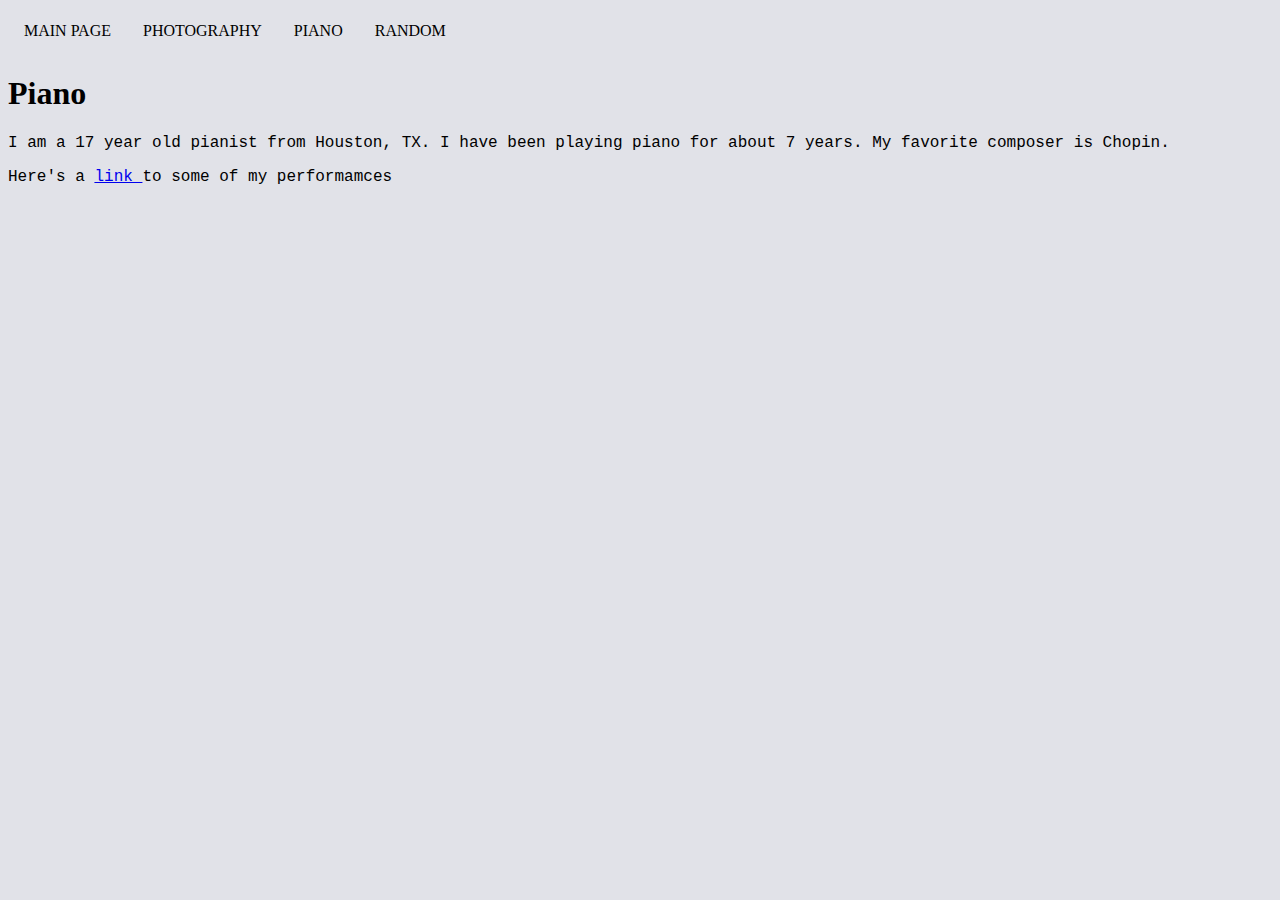
<file: piano.html>
<!-- Piano stuff -->
<!DOCTYPE html>
<html>
  <head>
    <title> PIANO </title>
    <link rel="stylesheet" href="style.css">
  </head>
  <body>
    <div>
      <ul>
        <li><a href="index.html"> MAIN PAGE </a></li>
        <li><a href="photography.html"> PHOTOGRAPHY </a></li>
        <li><a href="piano.html"> PIANO </a></li>
        <li><a href="random.html"> RANDOM </a></li>
    </div>
    <div>
      <h1> Piano </h1>
      <p> I am a 17 year old pianist from Houston, TX. I have been playing piano
        for about 7 years. My favorite composer is Chopin. </p>
      <p> Here's a <a href="https://www.houstonisd.org/Page/174607"> link <a/> to some of my performamces </p>
    </div>
  </body>
</html>
</file>
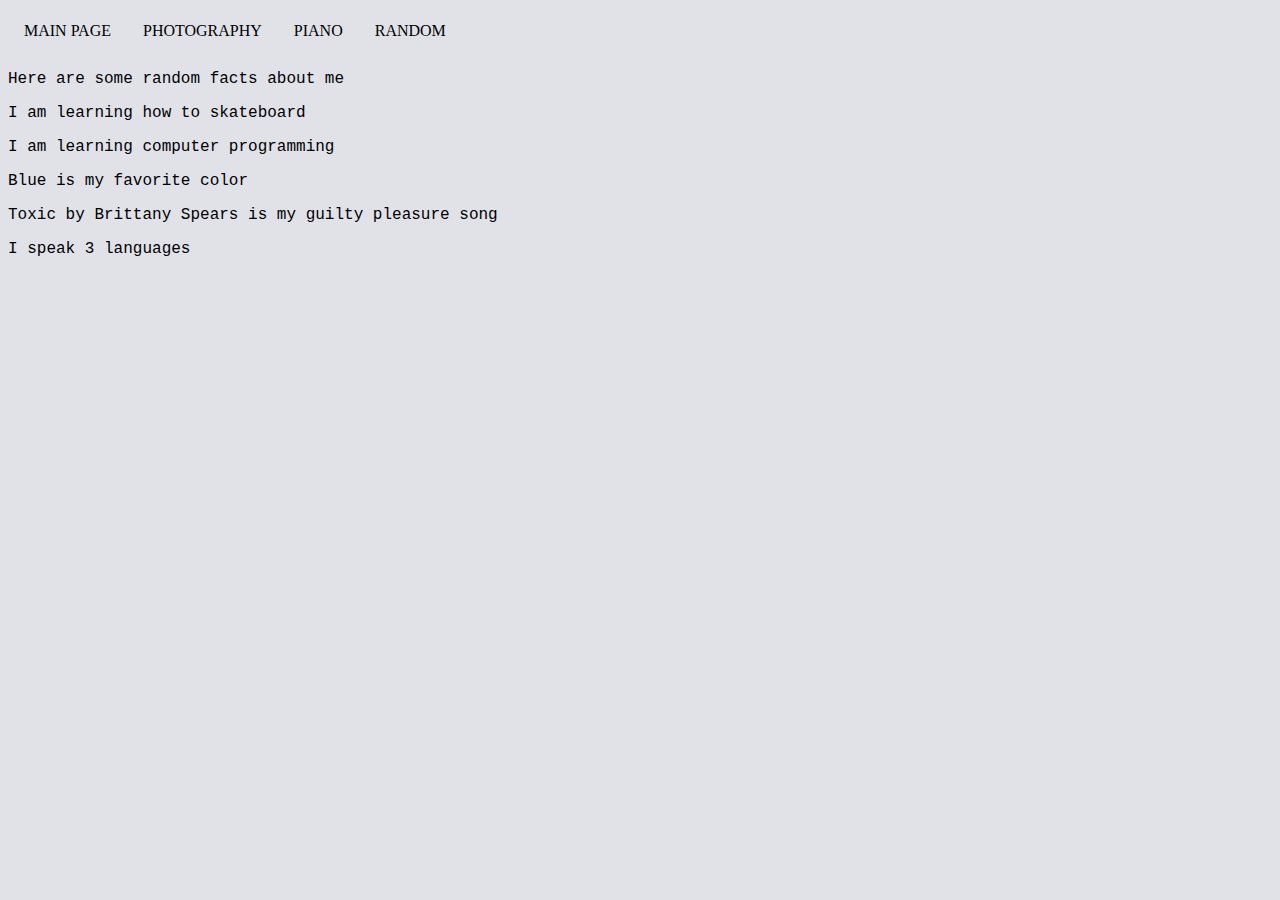
<file: random.html>
<!-- Random crap -->
<!DOCTYPE html>
<html>
  <head>
    <title> RANDOM </title>
    <link rel="stylesheet" href="style.css">
  </head>
  <body>
    <div>
      <ul>
        <li><a href="index.html"> MAIN PAGE </a></li>
        <li><a href="photography.html"> PHOTOGRAPHY </a></li>
        <li><a href="piano.html"> PIANO </a></li>
        <li><a href="random.html"> RANDOM </a></li>
    </div>
    <p> Here are some random facts about me </p>
    <ul1>
      <li1><p> I am learning how to skateboard </p></li1>
      <li1><p> I am learning computer programming </p></li1>
      <li1><p> Blue is my favorite color </p></li1>
      <li1><p> Toxic by Brittany Spears is my guilty pleasure song </p></li1>
      <li1><p> I speak 3 languages <p></li1>
  </body>
</html>
</file>
<file: style.css>
body {
  background-color: #E1E2E8
}
ul {
  list-style-type: none;
  margin: 0;
  padding: 0;
  overflow: hidden;
  background-color: #DF4D77
  position: fixed;
  top: 0;
  width: 100%;
}
li {
  float: left;
}
li a {
  display: block;
  color: black;
  text-align: center;
  padding: 14px 16px;
  text-decoration: none;
}
/* Change link color to black on hover */
li a:hover {
  background-color: #DF4D77;
}
p {
  font-family: "Courier New", Courier, sans-serif;
}

.box1 {
  background-color: #CBCCD3;
  padding: 20px;
  margin: 20px;
  width: 500px;
}

.parallax {
  /* The image used */
  background-image: url("flowers1.jpg");
  /* Set a specific height */
  height: 500px;

  /* Create the parallax scrolling effect */
  background-attachment: fixed;
  background-position: center;
  background-repeat: no-repeat;
  background-size: cover;
}

.parallax2 {
  /* The second image */
  background-image: url("flowers2.jpg");
  /*height */
  height: 500px;

  background-attachment: fixed;
  background-position: center;
  background-repeat: no-repeat;
  background-size: cover;
}

.parallax3 {
  /* 3rd image */
  background-image: url("flowers3.jpg");
  /*height */
  height: 500px;

  background-attachment: fixed;
  background-position: center;
  background-repeat: no-repeat;
  background-size: cover;
}
.column {
  float: left;
  width; 25%;
  padding: 10px;
}
.column2 {
  float: right;
  width; 50%;
  padding: 10px;
}
</file>
